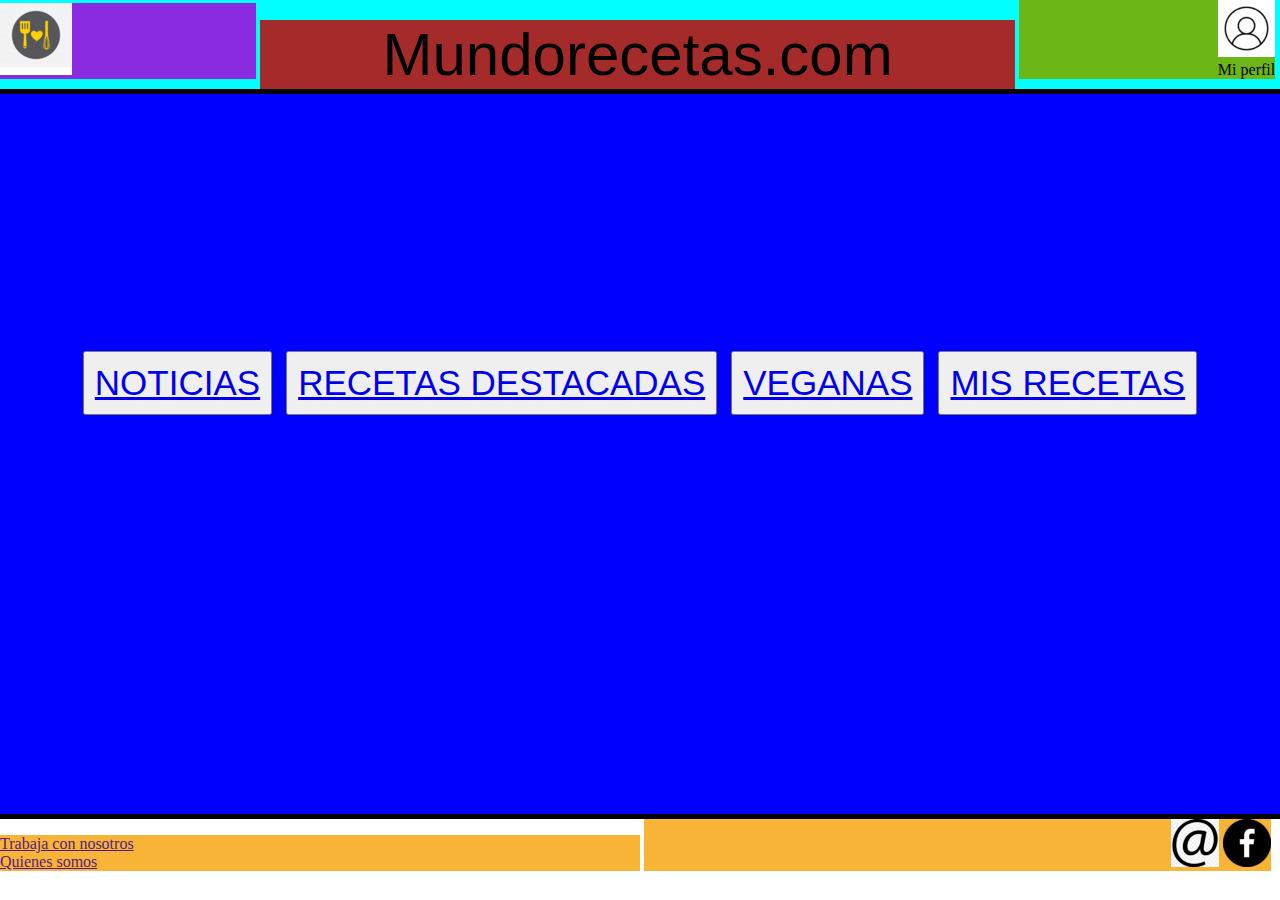
<file: index.html>
<!DOCTYPE html>
<html lang="en">
<head>
    <meta charset="UTF-8">
    <meta http-equiv="X-UA-Compatible" content="IE=edge">
    <meta name="viewport" content="width=device-width, initial-scale=1.0">
    <link rel="stylesheet" href="./css/estilos.css">
    <link rel="shortcut icon" href="./img/favicon.ico" type="image/x-icon">
    <title>Mundorecetas.com</title>
</head>
<body>
    <header>
        <div id="logo">
            <img src="./assets/apple-icon-72x72.png" alt="logo de mundorecetas.com">
        </div>
        <div id="contenedortitulo">
            <label id="titularpagina">Mundorecetas.com</label>
        </div>
        <div id="contenedorperfil">
            <img src="./assets/apple-icon-57x57.png" alt="logo imagen de perfil">
            <label id="miperfil" for="">Mi perfil</label>
        </div>
    </header>
    <main>
        <div id="contenedorbotones">
            <button> <a href="./pages/noticias.html"> NOTICIAS</a></button>
            <button><a href="./pages/destacadas.html">RECETAS DESTACADAS</a></button>
            <button><a href="./pages/veganas.html">VEGANAS</a></button>
            <button><a href="./pages/misrecetas.html">MIS RECETAS</a></button>
        </div>
    </main>
    <footer>
        <div id="footerenlaces">
            <a href="">Trabaja con nosotros</a>
            <a href="">Quienes somos</a>
        </div>
        <div id="contenedorfootericons">
            <img src="./assets/arroba_icon.png" alt="icono de mail">
            <img src="./assets/facebook_icon.png" alt="icono de facebook">
        </div>
    </footer>
</body>
</html>
</file>
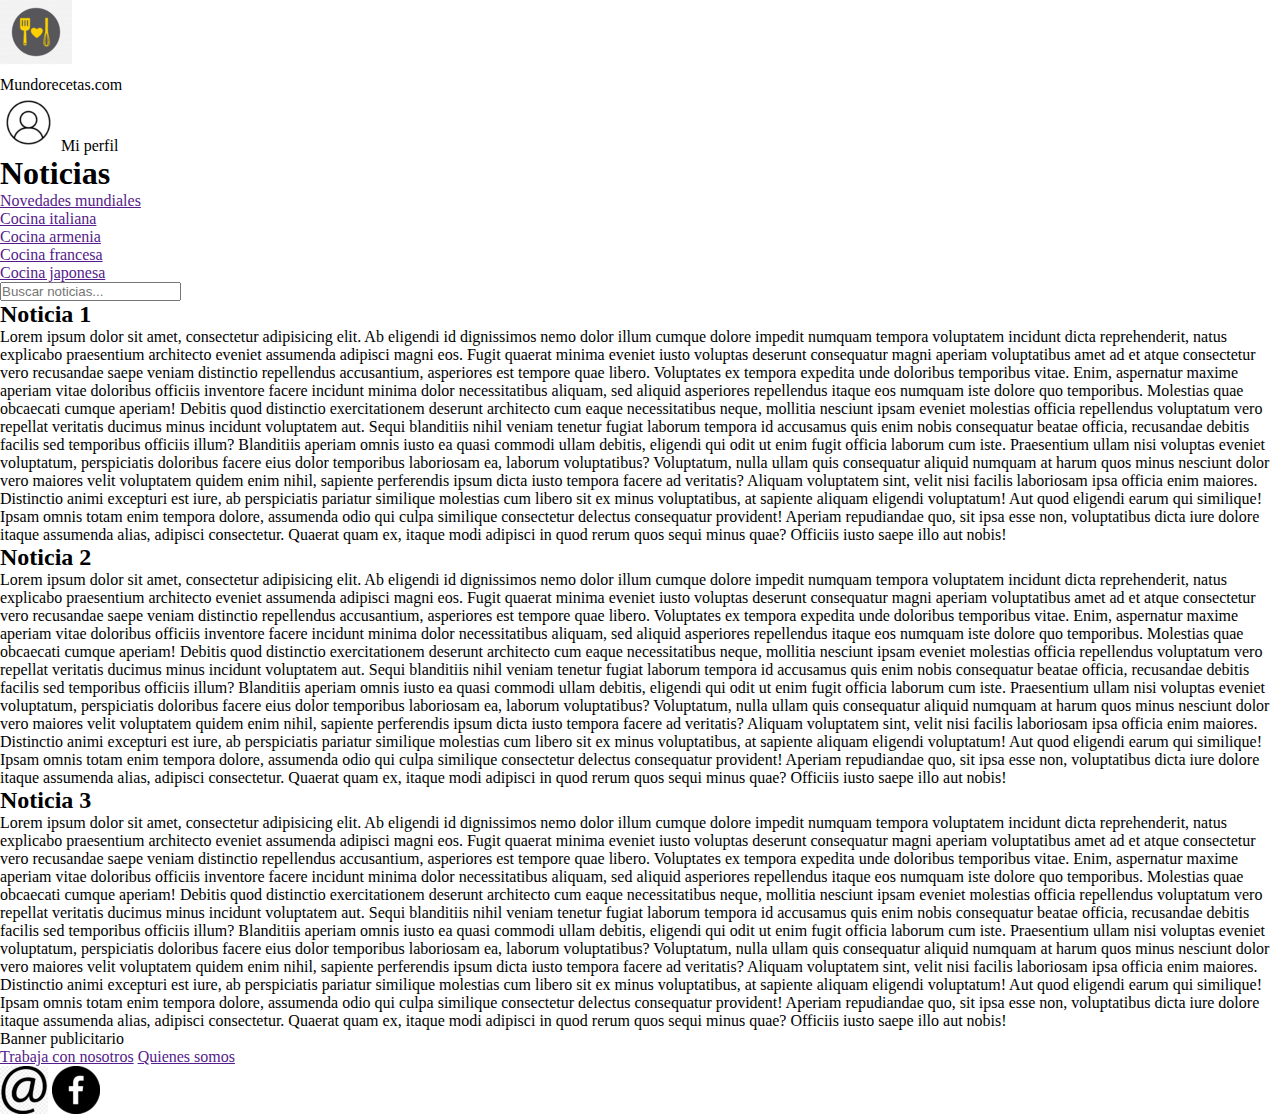
<file: pages/noticias.html>
<!DOCTYPE html>
<html lang="en">

<head>
    <meta charset="UTF-8">
    <meta http-equiv="X-UA-Compatible" content="IE=edge">
    <meta name="viewport" content="width=device-width, initial-scale=1.0">
    <link rel="shortcut icon" href="../img/favicon.ico" type="image/x-icon">
    <link rel="stylesheet" href="../css/stylenoticias.css">
    <link href="https://cdn.jsdelivr.net/npm/bootstrap@5.3.0/dist/css/bootstrap.min.css" rel="stylesheet"
        integrity="sha384-9ndCyUaIbzAi2FUVXJi0CjmCapSmO7SnpJef0486qhLnuZ2cdeRhO02iuK6FUUVM" crossorigin="anonymous">
    <title>Mundorecetas.com / Noticias</title>
</head>

<body>
    <header class="container-fluid bg-info">
        <div class="row h-100 d-flex col-sm-12 col-md-12 col-lg-12 col-xl-12">
            <div class="col-2" id="logo">
                <img src="../assets/apple-icon-72x72.png" alt="logo de mundorecetas.com">
            </div>
            <div class="col-8 text-center" id="contenedortitulo">
                <label class="align-middle fw-bold fs-1" id="titularpagina">Mundorecetas.com</label>
            </div>
            <div class="d-block col-2 bg-success " id="contenedorperfil">
                <img class="row -80" src="../assets/apple-icon-57x57.png" alt="logo imagen de perfil">
                <label id="miperfil" for="">Mi perfil</label>
            </div>
        </div>
    </header>
    <main class="container-fluid row">
        <section class="bg-danger col-sm-12 col-md-12 col-lg-3 col-xl-3 col-xxl-3">
            <h1>Noticias</h1>
            <div class="">
                <ul class=" fs-2 text">
                    <li><a href=""> Novedades mundiales</a></li>
                    <li><a href=""> Cocina italiana</a></li>
                    <li><a href=""> Cocina armenia</a></li>
                    <li><a href=""> Cocina francesa</a></li>
                    <li><a href=""> Cocina japonesa</a></li>
                </ul>
            </div> 
        </section>
        <section class="col-sm-12 col-md-12 col-lg-6 col-xl-6 col-xxl-6">
            <input class="col-12" type="text" placeholder="Buscar noticias...">
            <div>
                <h2>Noticia 1</h2>
                <p>Lorem ipsum dolor sit amet, consectetur adipisicing elit. Ab eligendi id dignissimos nemo dolor illum
                    cumque dolore impedit numquam tempora voluptatem incidunt dicta reprehenderit, natus explicabo
                    praesentium architecto eveniet assumenda adipisci magni eos. Fugit quaerat minima eveniet iusto
                    voluptas deserunt consequatur magni aperiam voluptatibus amet ad et atque consectetur vero
                    recusandae saepe veniam distinctio repellendus accusantium, asperiores est tempore quae libero.
                    Voluptates ex tempora expedita unde doloribus temporibus vitae. Enim, aspernatur maxime aperiam
                    vitae doloribus officiis inventore facere incidunt minima dolor necessitatibus aliquam, sed aliquid
                    asperiores repellendus itaque eos numquam iste dolore quo temporibus. Molestias quae obcaecati
                    cumque aperiam! Debitis quod distinctio exercitationem deserunt architecto cum eaque necessitatibus
                    neque, mollitia nesciunt ipsam eveniet molestias officia repellendus voluptatum vero repellat
                    veritatis ducimus minus incidunt voluptatem aut. Sequi blanditiis nihil veniam tenetur fugiat
                    laborum tempora id accusamus quis enim nobis consequatur beatae officia, recusandae debitis facilis
                    sed temporibus officiis illum? Blanditiis aperiam omnis iusto ea quasi commodi ullam debitis,
                    eligendi qui odit ut enim fugit officia laborum cum iste. Praesentium ullam nisi voluptas eveniet
                    voluptatum, perspiciatis doloribus facere eius dolor temporibus laboriosam ea, laborum voluptatibus?
                    Voluptatum, nulla ullam quis consequatur aliquid numquam at harum quos minus nesciunt dolor vero
                    maiores velit voluptatem quidem enim nihil, sapiente perferendis ipsum dicta iusto tempora facere ad
                    veritatis? Aliquam voluptatem sint, velit nisi facilis laboriosam ipsa officia enim maiores.
                    Distinctio animi excepturi est iure, ab perspiciatis pariatur similique molestias cum libero sit ex
                    minus voluptatibus, at sapiente aliquam eligendi voluptatum! Aut quod eligendi earum qui similique!
                    Ipsam omnis totam enim tempora dolore, assumenda odio qui culpa similique consectetur delectus
                    consequatur provident! Aperiam repudiandae quo, sit ipsa esse non, voluptatibus dicta iure dolore
                    itaque assumenda alias, adipisci consectetur. Quaerat quam ex, itaque modi adipisci in quod rerum
                    quos sequi minus quae? Officiis iusto saepe illo aut nobis!</p>
            </div>
            <div>
                <h2>Noticia 2</h2>
                <p>Lorem ipsum dolor sit amet, consectetur adipisicing elit. Ab eligendi id dignissimos nemo dolor illum
                    cumque dolore impedit numquam tempora voluptatem incidunt dicta reprehenderit, natus explicabo
                    praesentium architecto eveniet assumenda adipisci magni eos. Fugit quaerat minima eveniet iusto
                    voluptas deserunt consequatur magni aperiam voluptatibus amet ad et atque consectetur vero
                    recusandae saepe veniam distinctio repellendus accusantium, asperiores est tempore quae libero.
                    Voluptates ex tempora expedita unde doloribus temporibus vitae. Enim, aspernatur maxime aperiam
                    vitae doloribus officiis inventore facere incidunt minima dolor necessitatibus aliquam, sed aliquid
                    asperiores repellendus itaque eos numquam iste dolore quo temporibus. Molestias quae obcaecati
                    cumque aperiam! Debitis quod distinctio exercitationem deserunt architecto cum eaque necessitatibus
                    neque, mollitia nesciunt ipsam eveniet molestias officia repellendus voluptatum vero repellat
                    veritatis ducimus minus incidunt voluptatem aut. Sequi blanditiis nihil veniam tenetur fugiat
                    laborum tempora id accusamus quis enim nobis consequatur beatae officia, recusandae debitis facilis
                    sed temporibus officiis illum? Blanditiis aperiam omnis iusto ea quasi commodi ullam debitis,
                    eligendi qui odit ut enim fugit officia laborum cum iste. Praesentium ullam nisi voluptas eveniet
                    voluptatum, perspiciatis doloribus facere eius dolor temporibus laboriosam ea, laborum voluptatibus?
                    Voluptatum, nulla ullam quis consequatur aliquid numquam at harum quos minus nesciunt dolor vero
                    maiores velit voluptatem quidem enim nihil, sapiente perferendis ipsum dicta iusto tempora facere ad
                    veritatis? Aliquam voluptatem sint, velit nisi facilis laboriosam ipsa officia enim maiores.
                    Distinctio animi excepturi est iure, ab perspiciatis pariatur similique molestias cum libero sit ex
                    minus voluptatibus, at sapiente aliquam eligendi voluptatum! Aut quod eligendi earum qui similique!
                    Ipsam omnis totam enim tempora dolore, assumenda odio qui culpa similique consectetur delectus
                    consequatur provident! Aperiam repudiandae quo, sit ipsa esse non, voluptatibus dicta iure dolore
                    itaque assumenda alias, adipisci consectetur. Quaerat quam ex, itaque modi adipisci in quod rerum
                    quos sequi minus quae? Officiis iusto saepe illo aut nobis!</p>
            </div>
            <div>
                <h2>Noticia 3</h2>
                <p>Lorem ipsum dolor sit amet, consectetur adipisicing elit. Ab eligendi id dignissimos nemo dolor illum
                    cumque dolore impedit numquam tempora voluptatem incidunt dicta reprehenderit, natus explicabo
                    praesentium architecto eveniet assumenda adipisci magni eos. Fugit quaerat minima eveniet iusto
                    voluptas deserunt consequatur magni aperiam voluptatibus amet ad et atque consectetur vero
                    recusandae saepe veniam distinctio repellendus accusantium, asperiores est tempore quae libero.
                    Voluptates ex tempora expedita unde doloribus temporibus vitae. Enim, aspernatur maxime aperiam
                    vitae doloribus officiis inventore facere incidunt minima dolor necessitatibus aliquam, sed aliquid
                    asperiores repellendus itaque eos numquam iste dolore quo temporibus. Molestias quae obcaecati
                    cumque aperiam! Debitis quod distinctio exercitationem deserunt architecto cum eaque necessitatibus
                    neque, mollitia nesciunt ipsam eveniet molestias officia repellendus voluptatum vero repellat
                    veritatis ducimus minus incidunt voluptatem aut. Sequi blanditiis nihil veniam tenetur fugiat
                    laborum tempora id accusamus quis enim nobis consequatur beatae officia, recusandae debitis facilis
                    sed temporibus officiis illum? Blanditiis aperiam omnis iusto ea quasi commodi ullam debitis,
                    eligendi qui odit ut enim fugit officia laborum cum iste. Praesentium ullam nisi voluptas eveniet
                    voluptatum, perspiciatis doloribus facere eius dolor temporibus laboriosam ea, laborum voluptatibus?
                    Voluptatum, nulla ullam quis consequatur aliquid numquam at harum quos minus nesciunt dolor vero
                    maiores velit voluptatem quidem enim nihil, sapiente perferendis ipsum dicta iusto tempora facere ad
                    veritatis? Aliquam voluptatem sint, velit nisi facilis laboriosam ipsa officia enim maiores.
                    Distinctio animi excepturi est iure, ab perspiciatis pariatur similique molestias cum libero sit ex
                    minus voluptatibus, at sapiente aliquam eligendi voluptatum! Aut quod eligendi earum qui similique!
                    Ipsam omnis totam enim tempora dolore, assumenda odio qui culpa similique consectetur delectus
                    consequatur provident! Aperiam repudiandae quo, sit ipsa esse non, voluptatibus dicta iure dolore
                    itaque assumenda alias, adipisci consectetur. Quaerat quam ex, itaque modi adipisci in quod rerum
                    quos sequi minus quae? Officiis iusto saepe illo aut nobis!</p>
            </div>
        </section>
        <section class="bg-danger col-sm-0 col-md-0 col-lg-3 col-xl-3 col-xxl-3">
            <div>
                <label class="text-center align-middle" for="">Banner publicitario</label>
            </div>
        </section>
    </main>
    <footer class="container-fluid d-flex bg-success">
        <div class="flex-column d-flex col-6" id="footerenlaces">
            <a href="">Trabaja con nosotros</a>
            <a href="">Quienes somos</a>
        </div>
        <div class="col-6 text-end" id="contenedorfootericons">
            <img src="../assets/arroba_icon.png" alt="icono de mail">
            <img src="../assets/facebook_icon.png" alt="icono de facebook">
        </div>
    </footer>
    <script src="https://cdn.jsdelivr.net/npm/bootstrap@5.3.0/dist/js/bootstrap.bundle.min.js"
        integrity="sha384-geWF76RCwLtnZ8qwWowPQNguL3RmwHVBC9FhGdlKrxdiJJigb/j/68SIy3Te4Bkz"
        crossorigin="anonymous"></script>
</body>

</html>
</file>
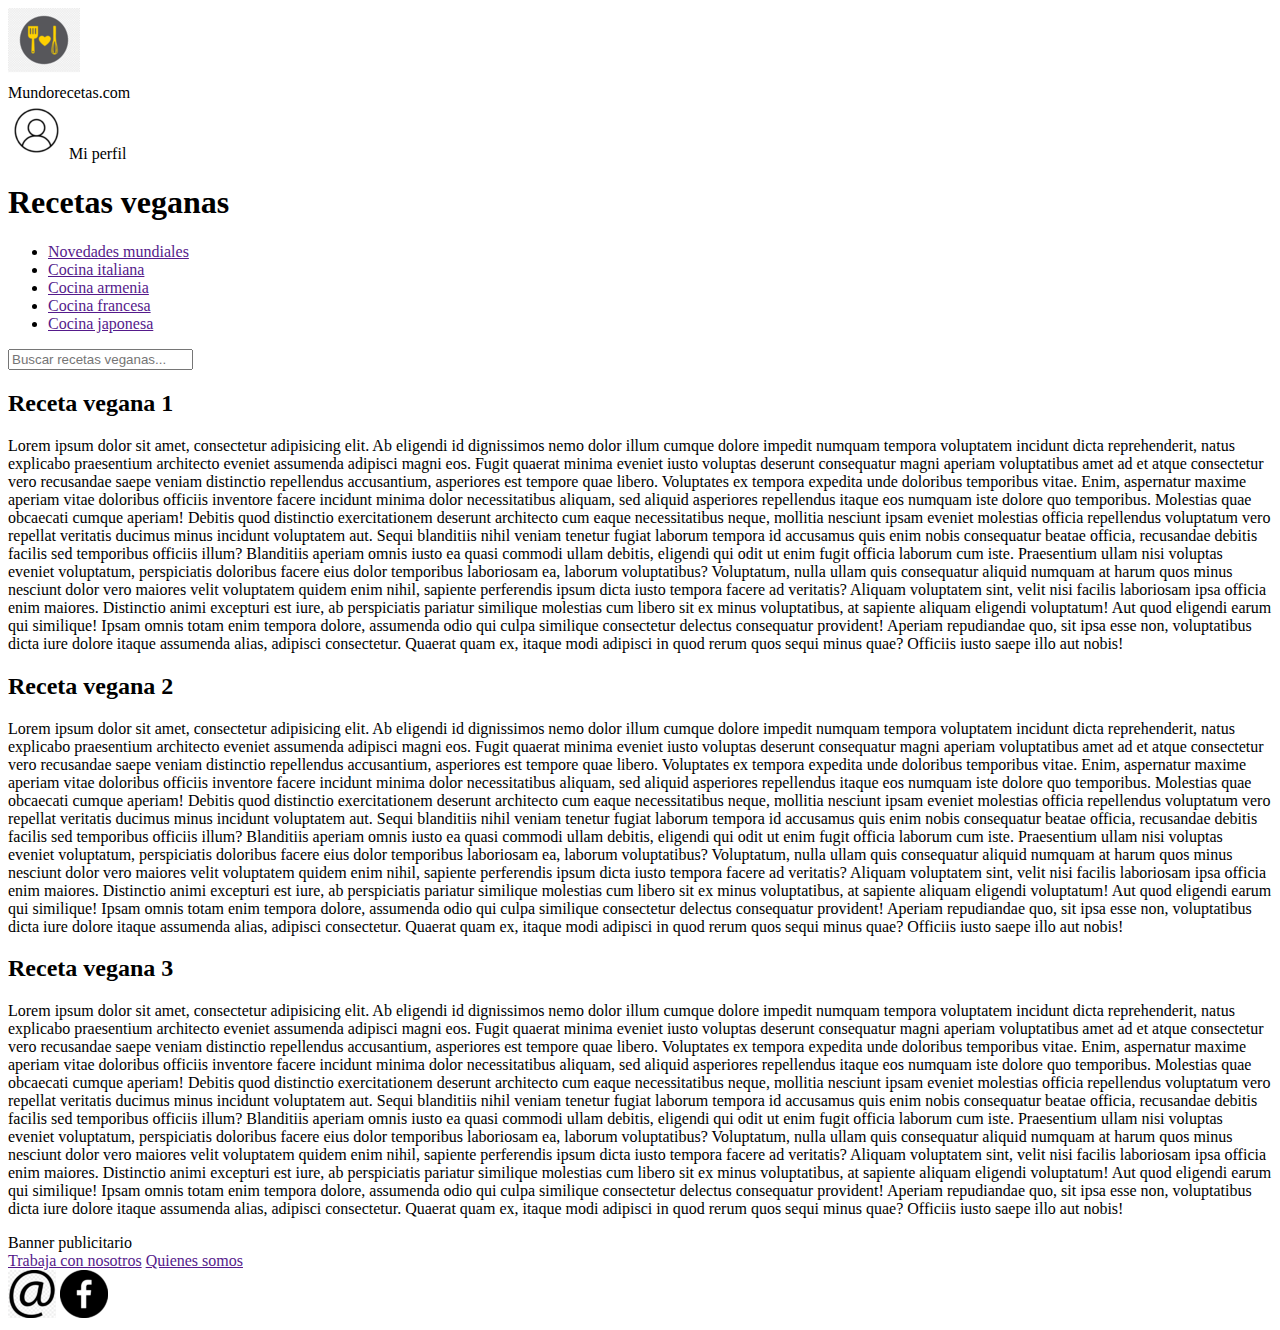
<file: pages/veganas.html>
<!DOCTYPE html>
<html lang="en">
<head>
    <meta charset="UTF-8">
    <meta http-equiv="X-UA-Compatible" content="IE=edge">
    <meta name="viewport" content="width=device-width, initial-scale=1.0">
    <link rel="shortcut icon" href="../img/favicon.ico" type="image/x-icon">
    <title>Mundorecetas.com / Recetas veganas</title>
</head>
<body>
    <header>
        <div id="logo">
            <img src="../assets/apple-icon-72x72.png" alt="logo de mundorecetas.com">
        </div>
        <div id="contenedortitulo">
            <label id="titularpagina">Mundorecetas.com</label>
        </div>
        <div id="contenedorperfil">
            <img src="../assets/apple-icon-57x57.png" alt="logo imagen de perfil">
            <label id="miperfil" for="">Mi perfil</label>
        </div>
    </header>
    <main>
        <section>
            <h1>Recetas veganas</h1>
            <ul>
                <li><a href=""> Novedades mundiales</a></li>
                <li><a href=""> Cocina italiana</a></li>
                <li><a href=""> Cocina armenia</a></li>
                <li><a href=""> Cocina francesa</a></li>
                <li><a href=""> Cocina japonesa</a></li>

            </ul>
        </section>
        <section>
            <input type="text" placeholder="Buscar recetas veganas...">
            <div>
                <h2>Receta vegana 1</h2>
                <p>Lorem ipsum dolor sit amet, consectetur adipisicing elit. Ab eligendi id dignissimos nemo dolor illum
                    cumque dolore impedit numquam tempora voluptatem incidunt dicta reprehenderit, natus explicabo
                    praesentium architecto eveniet assumenda adipisci magni eos. Fugit quaerat minima eveniet iusto
                    voluptas deserunt consequatur magni aperiam voluptatibus amet ad et atque consectetur vero
                    recusandae saepe veniam distinctio repellendus accusantium, asperiores est tempore quae libero.
                    Voluptates ex tempora expedita unde doloribus temporibus vitae. Enim, aspernatur maxime aperiam
                    vitae doloribus officiis inventore facere incidunt minima dolor necessitatibus aliquam, sed aliquid
                    asperiores repellendus itaque eos numquam iste dolore quo temporibus. Molestias quae obcaecati
                    cumque aperiam! Debitis quod distinctio exercitationem deserunt architecto cum eaque necessitatibus
                    neque, mollitia nesciunt ipsam eveniet molestias officia repellendus voluptatum vero repellat
                    veritatis ducimus minus incidunt voluptatem aut. Sequi blanditiis nihil veniam tenetur fugiat
                    laborum tempora id accusamus quis enim nobis consequatur beatae officia, recusandae debitis facilis
                    sed temporibus officiis illum? Blanditiis aperiam omnis iusto ea quasi commodi ullam debitis,
                    eligendi qui odit ut enim fugit officia laborum cum iste. Praesentium ullam nisi voluptas eveniet
                    voluptatum, perspiciatis doloribus facere eius dolor temporibus laboriosam ea, laborum voluptatibus?
                    Voluptatum, nulla ullam quis consequatur aliquid numquam at harum quos minus nesciunt dolor vero
                    maiores velit voluptatem quidem enim nihil, sapiente perferendis ipsum dicta iusto tempora facere ad
                    veritatis? Aliquam voluptatem sint, velit nisi facilis laboriosam ipsa officia enim maiores.
                    Distinctio animi excepturi est iure, ab perspiciatis pariatur similique molestias cum libero sit ex
                    minus voluptatibus, at sapiente aliquam eligendi voluptatum! Aut quod eligendi earum qui similique!
                    Ipsam omnis totam enim tempora dolore, assumenda odio qui culpa similique consectetur delectus
                    consequatur provident! Aperiam repudiandae quo, sit ipsa esse non, voluptatibus dicta iure dolore
                    itaque assumenda alias, adipisci consectetur. Quaerat quam ex, itaque modi adipisci in quod rerum
                    quos sequi minus quae? Officiis iusto saepe illo aut nobis!</p>
            </div>
            <div>
                <h2>Receta vegana 2</h2>
                <p>Lorem ipsum dolor sit amet, consectetur adipisicing elit. Ab eligendi id dignissimos nemo dolor illum
                    cumque dolore impedit numquam tempora voluptatem incidunt dicta reprehenderit, natus explicabo
                    praesentium architecto eveniet assumenda adipisci magni eos. Fugit quaerat minima eveniet iusto
                    voluptas deserunt consequatur magni aperiam voluptatibus amet ad et atque consectetur vero
                    recusandae saepe veniam distinctio repellendus accusantium, asperiores est tempore quae libero.
                    Voluptates ex tempora expedita unde doloribus temporibus vitae. Enim, aspernatur maxime aperiam
                    vitae doloribus officiis inventore facere incidunt minima dolor necessitatibus aliquam, sed aliquid
                    asperiores repellendus itaque eos numquam iste dolore quo temporibus. Molestias quae obcaecati
                    cumque aperiam! Debitis quod distinctio exercitationem deserunt architecto cum eaque necessitatibus
                    neque, mollitia nesciunt ipsam eveniet molestias officia repellendus voluptatum vero repellat
                    veritatis ducimus minus incidunt voluptatem aut. Sequi blanditiis nihil veniam tenetur fugiat
                    laborum tempora id accusamus quis enim nobis consequatur beatae officia, recusandae debitis facilis
                    sed temporibus officiis illum? Blanditiis aperiam omnis iusto ea quasi commodi ullam debitis,
                    eligendi qui odit ut enim fugit officia laborum cum iste. Praesentium ullam nisi voluptas eveniet
                    voluptatum, perspiciatis doloribus facere eius dolor temporibus laboriosam ea, laborum voluptatibus?
                    Voluptatum, nulla ullam quis consequatur aliquid numquam at harum quos minus nesciunt dolor vero
                    maiores velit voluptatem quidem enim nihil, sapiente perferendis ipsum dicta iusto tempora facere ad
                    veritatis? Aliquam voluptatem sint, velit nisi facilis laboriosam ipsa officia enim maiores.
                    Distinctio animi excepturi est iure, ab perspiciatis pariatur similique molestias cum libero sit ex
                    minus voluptatibus, at sapiente aliquam eligendi voluptatum! Aut quod eligendi earum qui similique!
                    Ipsam omnis totam enim tempora dolore, assumenda odio qui culpa similique consectetur delectus
                    consequatur provident! Aperiam repudiandae quo, sit ipsa esse non, voluptatibus dicta iure dolore
                    itaque assumenda alias, adipisci consectetur. Quaerat quam ex, itaque modi adipisci in quod rerum
                    quos sequi minus quae? Officiis iusto saepe illo aut nobis!</p>
            </div>
            <div>
                <h2>Receta vegana 3</h2>
                <p>Lorem ipsum dolor sit amet, consectetur adipisicing elit. Ab eligendi id dignissimos nemo dolor illum
                    cumque dolore impedit numquam tempora voluptatem incidunt dicta reprehenderit, natus explicabo
                    praesentium architecto eveniet assumenda adipisci magni eos. Fugit quaerat minima eveniet iusto
                    voluptas deserunt consequatur magni aperiam voluptatibus amet ad et atque consectetur vero
                    recusandae saepe veniam distinctio repellendus accusantium, asperiores est tempore quae libero.
                    Voluptates ex tempora expedita unde doloribus temporibus vitae. Enim, aspernatur maxime aperiam
                    vitae doloribus officiis inventore facere incidunt minima dolor necessitatibus aliquam, sed aliquid
                    asperiores repellendus itaque eos numquam iste dolore quo temporibus. Molestias quae obcaecati
                    cumque aperiam! Debitis quod distinctio exercitationem deserunt architecto cum eaque necessitatibus
                    neque, mollitia nesciunt ipsam eveniet molestias officia repellendus voluptatum vero repellat
                    veritatis ducimus minus incidunt voluptatem aut. Sequi blanditiis nihil veniam tenetur fugiat
                    laborum tempora id accusamus quis enim nobis consequatur beatae officia, recusandae debitis facilis
                    sed temporibus officiis illum? Blanditiis aperiam omnis iusto ea quasi commodi ullam debitis,
                    eligendi qui odit ut enim fugit officia laborum cum iste. Praesentium ullam nisi voluptas eveniet
                    voluptatum, perspiciatis doloribus facere eius dolor temporibus laboriosam ea, laborum voluptatibus?
                    Voluptatum, nulla ullam quis consequatur aliquid numquam at harum quos minus nesciunt dolor vero
                    maiores velit voluptatem quidem enim nihil, sapiente perferendis ipsum dicta iusto tempora facere ad
                    veritatis? Aliquam voluptatem sint, velit nisi facilis laboriosam ipsa officia enim maiores.
                    Distinctio animi excepturi est iure, ab perspiciatis pariatur similique molestias cum libero sit ex
                    minus voluptatibus, at sapiente aliquam eligendi voluptatum! Aut quod eligendi earum qui similique!
                    Ipsam omnis totam enim tempora dolore, assumenda odio qui culpa similique consectetur delectus
                    consequatur provident! Aperiam repudiandae quo, sit ipsa esse non, voluptatibus dicta iure dolore
                    itaque assumenda alias, adipisci consectetur. Quaerat quam ex, itaque modi adipisci in quod rerum
                    quos sequi minus quae? Officiis iusto saepe illo aut nobis!</p>
            </div>
        </section>
        <section>
            <div>
                <label for="">Banner publicitario</label>
            </div>
        </section>
    </main>
    <footer>
        <div id="footerenlaces">
            <a href="">Trabaja con nosotros</a>
            <a href="">Quienes somos</a>
        </div>
        <div id="contenedorfootericons">
            <img src="../assets/arroba_icon.png" alt="icono de mail">
            <img src="../assets/facebook_icon.png" alt="icono de facebook">
        </div>
    </footer>
</body>
</html>
</file>
<file: css/estilos.css>
* {
    margin: 0;
    padding: 0;
}

header {
    background-color: aqua;
    height: 15%;
    border-bottom: solid 5px;
}

#logo {
    display: inline-block;
    width: 20%;
    background-color: blueviolet;
}

#contenedortitulo {
    display: inline-block;
    background-color: brown;
    width: 59%;
    height: 100%;
}

#titularpagina {
    display: inline-block;
    width: 100%;
    font-size: 60px;
    text-align: center;
    font-family: 'Trebuchet MS', 'Lucida Sans Unicode', 'Lucida Grande', 'Lucida Sans', Arial, sans-serif;
}

#contenedorperfil {
    text-align: right;
    background-color: rgb(108, 182, 23);
    width: 20%;
    display: inline-block;

}

#miperfil {
    display: block;
}

main {
    font-size: 0;
    height: 80vh;
    background-color: coral;

}

#contenedorbotones {
    text-align: center;
    
    background-color: blue;
    width: 100%;
    height: 100%;
}
button {
    position: relative;
    top: 250px;
    padding: 10px;
    margin: 7px;
    font-size: 35px;
}
footer div {
    background-color: rgb(248, 180, 54);
    margin-bottom: 0%;
    display: inline-block;
}

footer{
    border-top: solid 5px;
    width: 100%;
}

a{
    display: block;
}
#footerenlaces {
    width: 50%;
}
#contenedorfootericons {
    text-align: end;
    width: 49%;
}
</file>
<file: css/stylenoticias.css>
* {
    margin: 0;
    padding: 0;
    box-sizing: border-box;
}
</file>
